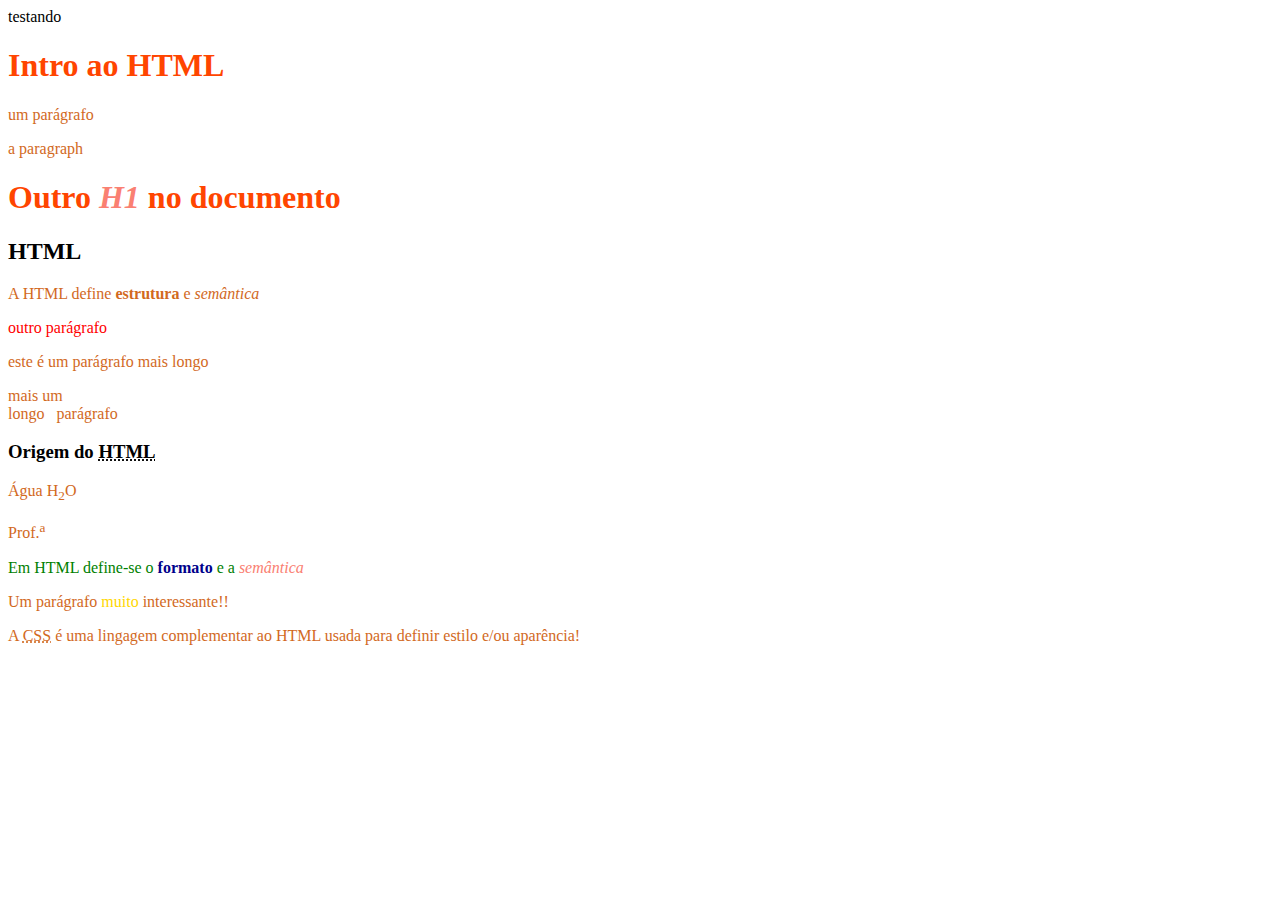
<file: intro.html>
<html lang="pt-BR">

<head>
  <title>Introdução</title>
  <style>
    /* seletor { } */
    h1 {
      color: orangered;
    }
    p {
      color: chocolate;
    }
    em {
      color: salmon;
    }
  </style>
</head>

<body>
  testando
  <h1 title="Introdução ao HTML">Intro ao HTML</h1>
  <p>um parágrafo</p>
  <p lang="en-US">a paragraph</p>
  <h1>Outro <em>H1</em> no documento</h1>
  <h2>HTML</h2>
  <!-- A tag font face não é mais usada -->
  <!-- <font face="Arial"> -->
  <p>A HTML define <b>estrutura</b> e <i>semântica</i></p> <p style="color: red;">outro parágrafo</p>
  <p>este é um parágrafo
    mais           longo  </p>
  <p>mais um <br> longo &nbsp; parágrafo</p>
  <h3>Origem do <abbr title="HyperText Markup Language">HTML</abbr></h3>
  <p>Água H<sub>2</sub>O</p>
  <p>Prof.<sup>a</sup></p>
  <!-- Tags semânticas -->
  <p style="color: green;">Em HTML define-se o <strong style="color: darkblue;">formato</strong> e a <em>semântica</em></p>
  <!-- Inlne Style / Estilo em Linha -->
  <p>Um parágrafo <span style="color: gold;">muito</span> interessante!!</p>
  <p>A <abbr title="Casscade Style Sheet">CSS</abbr> é uma lingagem complementar ao HTML usada para definir estilo e/ou aparência!</p>
</body>

</html>
</file>
